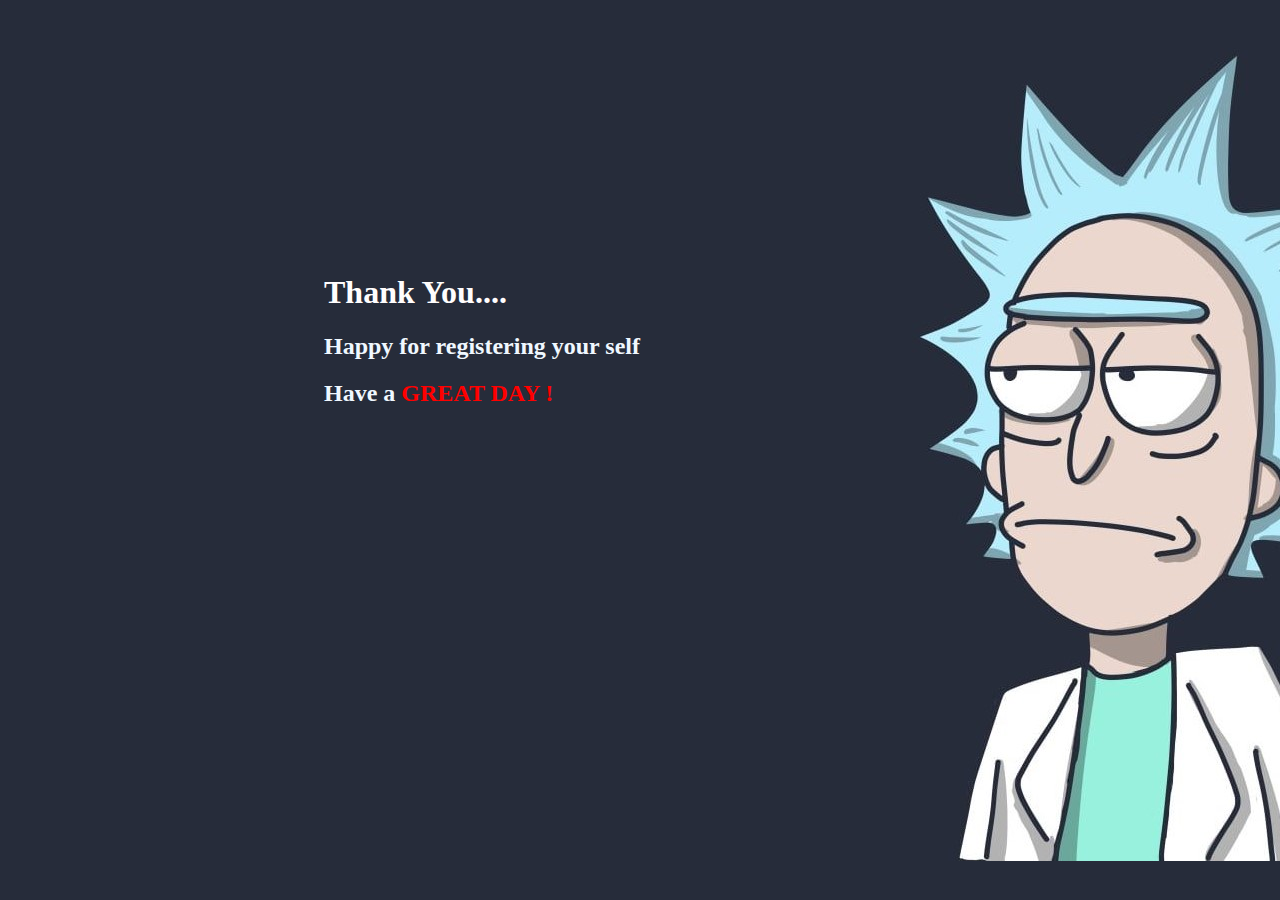
<file: Project-K/Submit.html>
<!DOCTYPE html>
<html>
    <head>
        <title>Thankyou Note</title>
        <link rel="icon" type="image/x-icon" href="Images/android-chrome-512x512.png">
    <style>
        body{
            background: url(Images/bannerImage.jpeg);   
        }
        h1{
            padding-left: 25%;
            padding-top: 20%;
            color: rgb(255, 253, 253);
        }
        h2{
            padding-left: 25%;
            color: aliceblue;
        }
        x{
            color: red;
        }
    </style>
    </head>
<body>
<h1>Thank You....</h1>
<h2>Happy for registering your self</h2>
    <h2>Have a <x>GREAT DAY !</x></h2>
    </body>
       </html>
</file>
